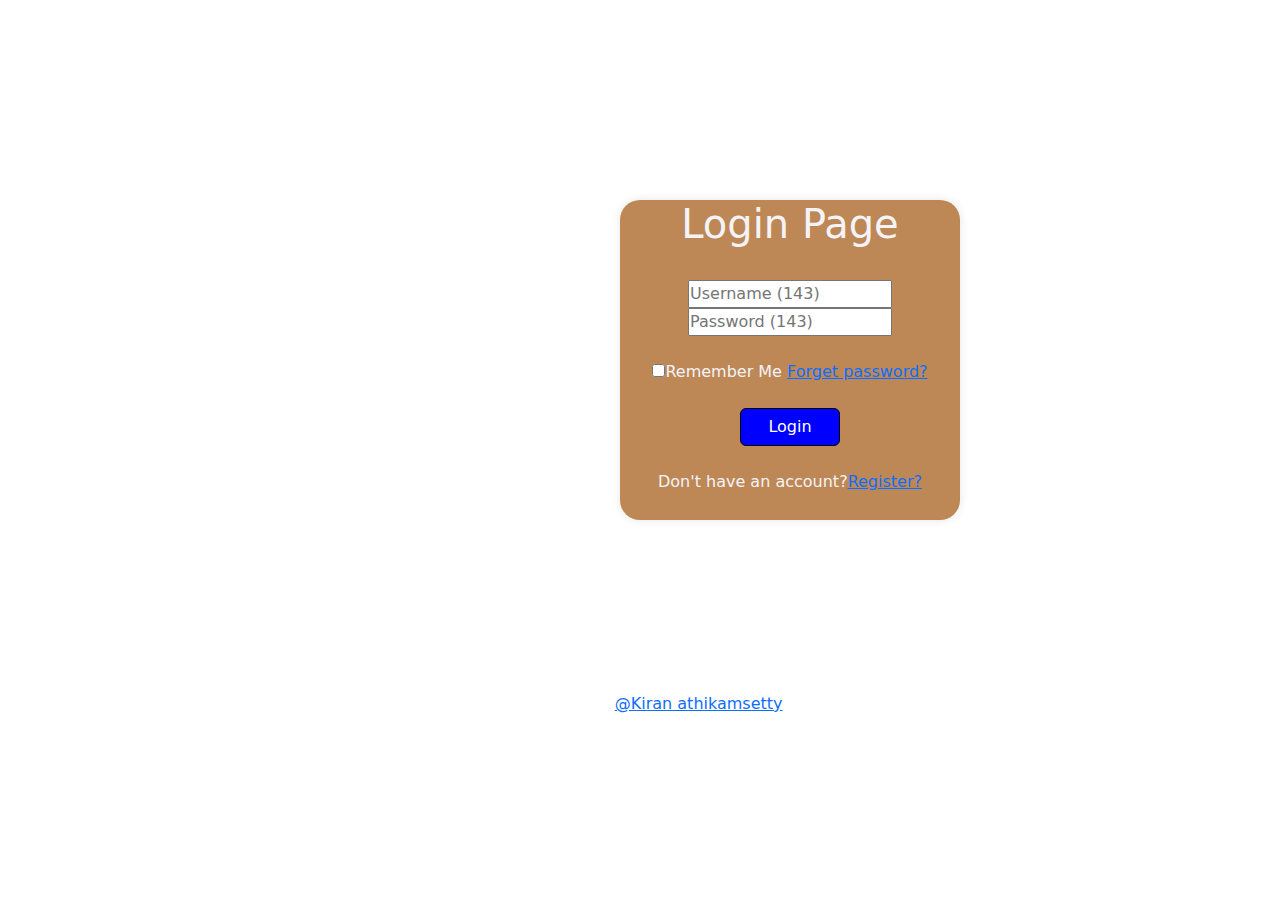
<file: index.html>
<!DOCTYPE html>
<html lang="en">

<head>
    <meta charset="UTF-8">
    <meta name="viewport" content="width=device-width, initial-scale=1.0">
    <title>Kittybank Login.in</title>
    <link href="https://cdn.jsdelivr.net/npm/bootstrap@5.3.3/dist/css/bootstrap.min.css" rel="stylesheet" integrity="sha384-QWTKZyjpPEjISv5WaRU9OFeRpok6YctnYmDr5pNlyT2bRjXh0JMhjY6hW+ALEwIH" crossorigin="anonymous">
    <link rel="stylesheet"href="styleindex.css"/>
    <link rel="stylesheet" href="https://cdnjs.cloudflare.com/ajax/libs/font-awesome/6.5.2/css/all.min.css" integrity="sha512-SnH5WK+bZxgPHs44uWIX+LLJAJ9/2PkPKZ5QiAj6Ta86w+fsb2TkcmfRyVX3pBnMFcV7oQPJkl9QevSCWr3W6A==" crossorigin="anonymous" referrerpolicy="no-referrer" />
    <link rel="icon"href="https://companieslogo.com/img/orig/KARURVYSYA.NS-2afed839.png?t=1720244492">
</head>

<body>
 
    <div class="login">
        
        <form onsubmit="result(event)">
         <h1>Login Page</h1><br/>

          <div class=" input">
            <input type="text" placeholder="Username (143)" id="user">
            <i class="fa-solid fa-id-badge"></i>
           </div>

           <div class="input"> 
          <input type="text" placeholder="Password (143)" id="pass">
          <i class="fa-solid fa-lock"></i>
           </div>

           <div class="Remember "><br/>
            <lable><input type="checkbox">Remember Me</lable>
            <a href="#">Forget password?</a>
          </div><br/>

          <button onclick ="result()" class="btn">Login</button>
          <div class="Register"><br/>
            <p>Don't have an account?<a href="#">Register?</a> </p>
          </div>

        </form>
    </div>

<!--footer-->
<footer id="footer">
  <h4 class="text-center">Kitty Bank Pvt.Ltd</h4>
      <div class="copyright text-center"><b>
         &copy; </b><b>   copyright  </b> <strong><span><b>  Bank transaction  </b> </span></strong> <b>   ALL Rights Reserved.Under RBI Gudielines... </b>
      </div>
   <div class="credit text-center">
       <b>  Designed by </b> <a href="#">   @Kiran athikamsetty </a>
   </div>
</footer>
<!--footer-->      


<script>

        function result(event){
                event.preventDefault(); // Prevent form submission
                let username = document.getElementById('user').value;
                //  alert(username);
                let password = document.getElementById('pass').value;
                // alert(password);
                if( username==143 && password==143){
                alert('Login successfully');
                window.location.href = "bank.html"; // Redirect to the dashboard  
  }
                  else if( username==143 && password==143){
                  alert('Please enter a valid details');
  }
                  else if( username!="" &&  password!=""){
                  alert('Enter a correct use name and password');
  }
                 else {
                  alert( 'Enter a valid details' )
  }
  
        }

</script>    
    
</body>
</html>
</file>
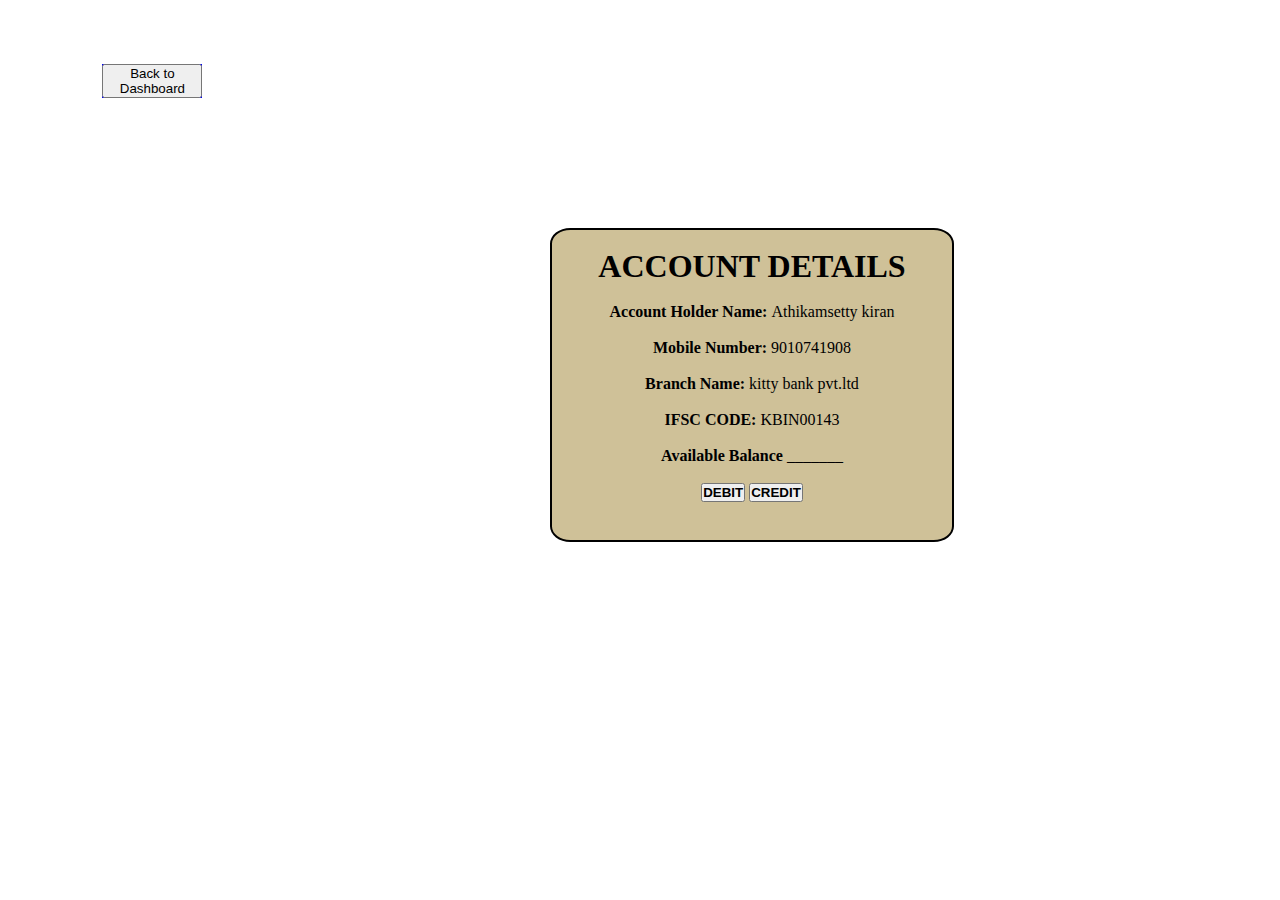
<file: account.html>
<!DOCTYPE html>
<html lang="en">

<head>
    <meta charset="UTF-8">
    <meta name="viewport" content="width=device-width, initial-scale=1.0">
    <title>Account Details</title>
    <link rel="stylesheet"href="style.css">
    <link rel="icon"href="https://companieslogo.com/img/orig/KARURVYSYA.NS-2afed839.png?t=1720244492">
    <script src="script.js"></script>
</head>


<body>
    <script src="script.js"></script>

<!--account-->    
      <body class="mainbody">
         <a href="bank.html"><div class="accountbutton"><button> Back to Dashboard </button></div></a>
            <div class="main"><br/>
                <h1>ACCOUNT DETAILS</h1><br/>
                <P><b>Account Holder Name: </b>Athikamsetty kiran</P><br/>
                <p><b>Mobile Number: </b>9010741908</p><br/>
                <p><b>Branch Name: </b>kitty bank pvt.ltd</p><br/>
                <p><b>IFSC CODE: </b>KBIN00143</p><br/>
                <p><b>Available Balance </b>_______</p><br/>
                <button id="deb"><b><b><b> DEBIT </b></b></b></button></b>
                <button id="cre"><b><b><b> CREDIT </b></b></b></button>
            </div>  





            
    <!--script-->
         
         <script>
             document.getElementById("deb").addEventListener("click", function debit(){
                 location.href="debit.html"
             })
             document.getElementById("cre").addEventListener("click", function credit(){
                 location.href="credit.html"
     
              })


     
document.addEventListener("DOMContentLoaded",()=>{
    let popupPin=document.querySelector("#popup2");
    let btnAcc =document.querySelector("#accbtn2");
    let verifyPin =document.querySelector("#verify2");

    btnAcc.addEventListener('click',()=>{
        popupPin.style.display='block';
        //alert("pin succesfull");
        //window.location="account.html";
    });

    verifyPin.addEventListener('click',()=>{
        let getInput=document.getElementById("numberInput2").value;
        let password= '143';

        if(password===getInput){
            alert("pin succesfull");
            window.location="debit.html";
        }
        else[
            alert("IncorrectPin, please try again")
        ]
    });
});








document.addEventListener("DOMContentLoaded",()=>{
    let popupPin=document.querySelector("#popup3");
    let btnAcc =document.querySelector("#accbtn3");
    let verifyPin =document.querySelector("#verify3");

    btnAcc.addEventListener('click',()=>{
        popupPin.style.display='block';
        //alert("pin succesfull");
        //window.location="account.html";
    });

    verifyPin.addEventListener('click',()=>{
        let getInput=document.getElementById("numberInput3").value;
        let password= '143';

        if(password===getInput){
            alert("pin succesfull");
            window.location="credit.html";
        }
        else[
            alert("IncorrectPin, please try again")
        ]
    });
});


         </script>

         <script src="script.js"></script>

     <!--script-->


    


<!--account-->          
    
</body>
</html>
</file>
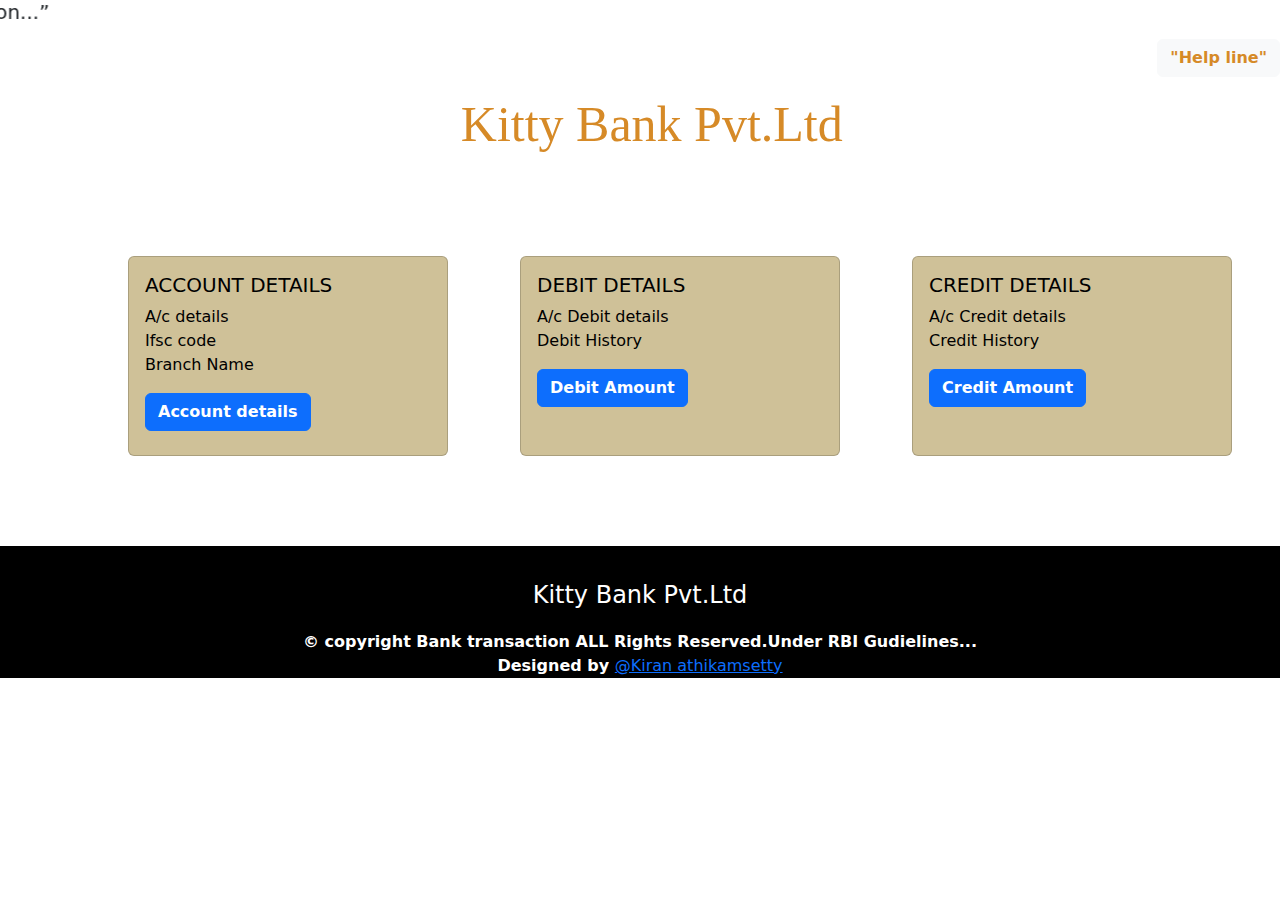
<file: bank.html>
<!DOCTYPE html>
<html lang="en">


<head>
    <meta charset="UTF-8">
    <meta name="viewport" content="width=device-width, initial-scale=1.0">
    <title>Bank transactions.com</title>
    <link href="https://cdn.jsdelivr.net/npm/bootstrap@5.3.3/dist/css/bootstrap.min.css" rel="stylesheet" integrity="sha384-QWTKZyjpPEjISv5WaRU9OFeRpok6YctnYmDr5pNlyT2bRjXh0JMhjY6hW+ALEwIH" crossorigin="anonymous">
    <script src="https://cdn.jsdelivr.net/npm/bootstrap@5.3.3/dist/js/bootstrap.bundle.min.js" integrity="sha384-YvpcrYf0tY3lHB60NNkmXc5s9fDVZLESaAA55NDzOxhy9GkcIdslK1eN7N6jIeHz" crossorigin="anonymous"></script>
    <link rel="stylesheet"href="style.css">
    <link rel="icon"href="https://companieslogo.com/img/orig/KARURVYSYA.NS-2afed839.png?t=1720244492">
    <link rel="stylesheet" href="https://cdnjs.cloudflare.com/ajax/libs/font-awesome/6.6.0/css/all.min.css" integrity="sha512-Kc323vGBEqzTmouAECnVceyQqyqdsSiqLQISBL29aUW4U/M7pSPA/gEUZQqv1cwx4OnYxTxve5UMg5GT6L4JJg==" crossorigin="anonymous" referrerpolicy="no-referrer" />
    <script src="script.js"></script>
  </head>


<body>
  <script src="script.js"></script>
  

  <!--index-->
     <body class="dashboard">
      <marquee direction="right"><h5 class="bankquotes">“...Leading the way in banking innovation...”</h5></marquee>
      <div class="btn btn-light float-end support">
        <i class="fa-solid fa-circle-info"></i> "Help line" 
      </div>


      <div id="popup" class="popup" style="display: none;">
        <h2>Verify your pin</h2>
        <input type="password" id="numberInput" class="inputbox" name="numberInput" placeholder="Enter your pin" min="1" max="100"><br><br>
        <button class="btn btn-primary" id="verify">Verify</button>
      </div>



      
        <h1 class="banktitle">Kitty Bank Pvt.Ltd</h1>
         <div class="cointainer-fluid mainpage">
            <div class="row">
                
                <div class="col-md-4 py-3 py-md-0">
                  <div class="card" style="background-color:  rgb(207, 193, 152); width:320px; height: 200px;">
                    <div class="card-body">
                      <h5 class="card-title">ACCOUNT DETAILS</details></h5>
                      <p class="card-text">A/c details<br/>Ifsc code<br/>Branch Name</p>
                       <a href="account.html"class="btn btn-primary"id="accbtn"><b> Account details </b></a>
                    </div>
                  </div>
                </div>





                <div class="col-md-4 py-3 py-md-0">
                  <div class="card" style="background-color: rgb(207, 193, 152); width:320px; height: 200px;">
                    <div class="card-body">
                      <h5 class="card-title">DEBIT DETAILS</h5>
                      <p class="card-text">A/c Debit details<br/> Debit History</p>

                      <div id="popup2" class="popup" style="display: none;">
                        <h2>Verify your pin</h2>
                        <input type="password" id="numberInput2" class="inputbox" name="NumberInput" placeholder="Enter your Pin">
                        <button class="btn-primary" id="verify2">Verify</button>
                      </div>

                      <a href="debit.html" class="btn btn-primary"id="accbtn2"><b> Debit Amount </b></a>

                     

                    </div>
                  </div>
                </div>




                
                <div class="col-md-4 py-3 py-md-0">
                    <div class="card" style="background-color:  rgb(207, 193, 152); width:320px; height: 200px;">
                      <div class="card-body">
                        <h5 class="card-title">CREDIT DETAILS</h5>
                        <p class="card-text">A/c Credit details<br/> Credit History</p>

                        <div id="popup3" class="popup" style="display: none;">
                          <h2>Verify your pin</h2>
                          <input type="password" id="numberInput3" class="inputbox" name="numberInput" placeholder="Enter your pin" min="1" max="100"><br><br>
                          <button class="btn btn-primary" id="verify3">Verify</button>
                        </div>

                        <a href="credit.html" class="btn btn-primary"id="accbtn3"><b> Credit Amount </b></a>
                      </div>
                    </div>
                  </div>

              </div>
          </div>
<!--index-->



<!--footer-->
<footer id="footer">
      <h4 class="text-center">Kitty Bank Pvt.Ltd</h4>
          <div class="copyright text-center"><b>
             &copy; </b><b>   copyright  </b> <strong><span><b>  Bank transaction  </b> </span></strong> <b>   ALL Rights Reserved.Under RBI Gudielines... </b>
          </div>
       <div class="credit text-center">
           <b>  Designed by </b> <a href="#">   @Kiran athikamsetty </a>
       </div>
</footer>
<!--footer-->  


         
       
    
</body>
</html>
</file>
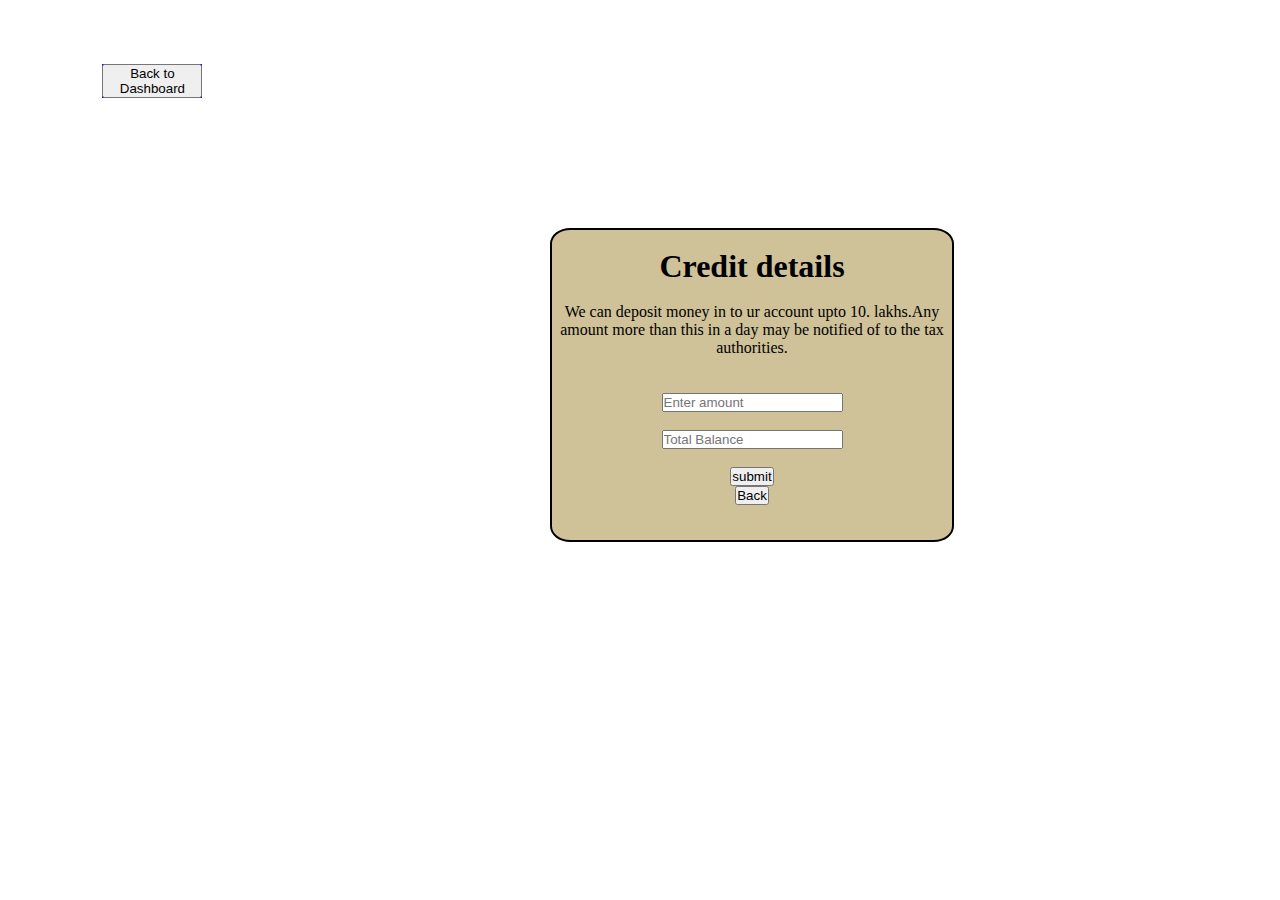
<file: credit.html>
<!DOCTYPE html>
<html lang="en">


<head>
    <meta charset="UTF-8">
    <meta name="viewport" content="width=device-width, initial-scale=1.0">
    <title>Credit details</title>
    <link rel="stylesheet"href="style.css"> 
    <script src="script.js"></script>
    <link rel="icon"href="https://companieslogo.com/img/orig/KARURVYSYA.NS-2afed839.png?t=1720244492">
</head>


<body>
    <body class=" main1">
        <a href="bank.html"><div class="debitbutton"> <button>Back to Dashboard</button></div></a>
        
          <div class="d main">
            <br/><h1>Credit details</h1><br/>
            <p>We can deposit money in to ur account upto 10. lakhs.Any amount more than this in a day may be notified of to the tax authorities.</p>
            <br/><br/><input type="number" id="creditamountrecived" placeholder="Enter amount"/><br/><br/>
            <input type="number" id="CreditBalance" placeholder="Total Balance"/><br/><br/>
            <input type="submit" value="submit" onclick="CreditTransaction()"/>
            <a href="account.html"><div class="button"><button>Back</button></div></a>
          </div>
    
</body>
</html>
</file>
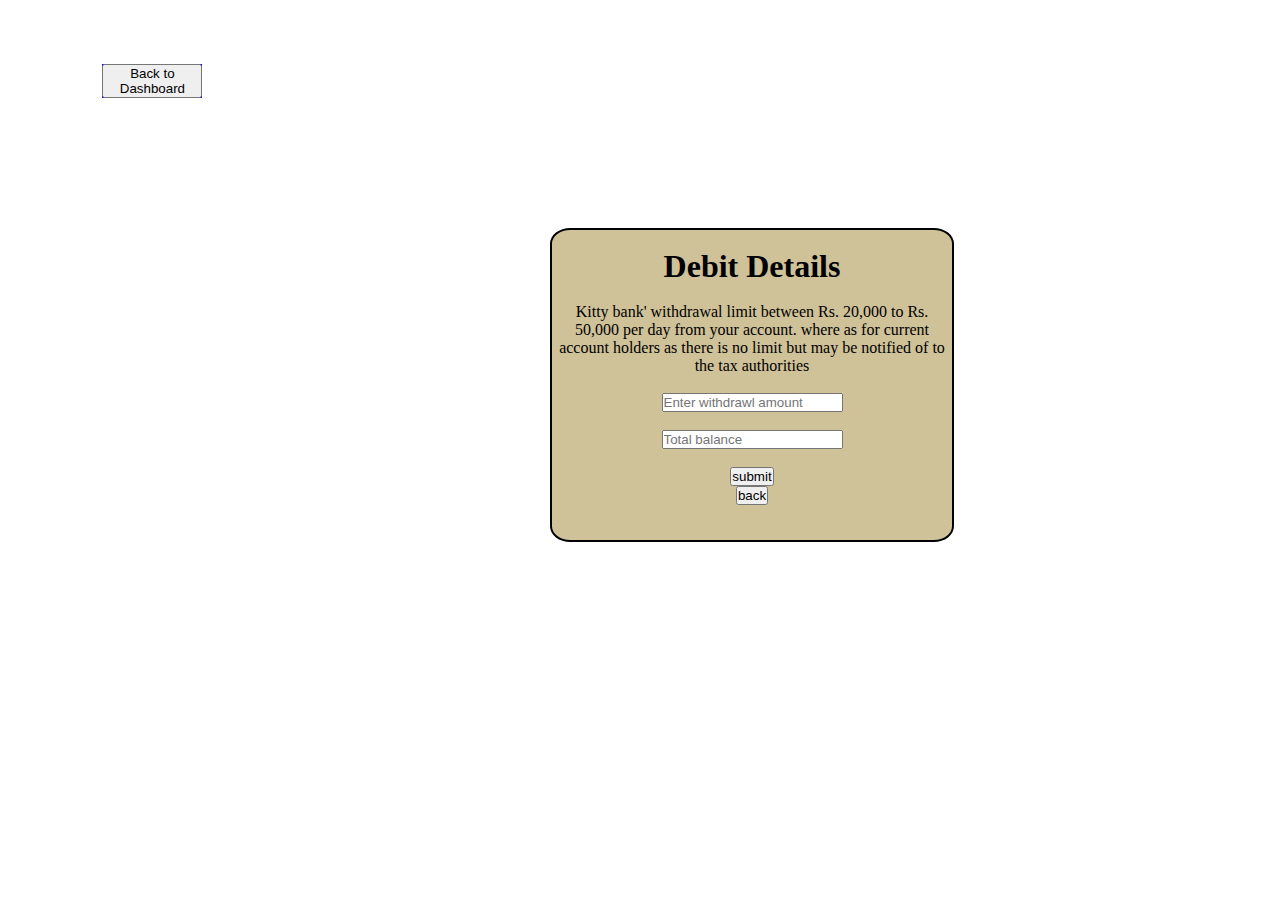
<file: debit.html>
<!DOCTYPE html>
<html lang="en">

<head>
    <meta charset="UTF-8">
    <meta name="viewport" content="width=device-width, initial-scale=1.0">
    <title>Debit details</title>
    <link rel="stylesheet"href="style.css">
    <script src="script.js"></script>
    <link rel="icon"href="https://companieslogo.com/img/orig/KARURVYSYA.NS-2afed839.png?t=1720244492">
</head>

<body>
    <body class=" main1">
        <a href="bank.html"><div class="debitbutton"><button>Back to Dashboard</button></div></a>

          <div class="d main">
              <br/><h1>Debit Details</h1><br/>
              <p>Kitty bank' withdrawal limit between Rs. 20,000 to Rs. 50,000 per day from your account. where as for current account holders as there is no limit but may be notified of to the tax authorities</p><br/>
              <input type="number" id="debitAmountRecived" placeholder="Enter withdrawl amount"/><br/><br/>
              <input type="number" id="debitbalance" placeholder="Total balance"/><br/><br/>
              <input type="submit" value="submit" onclick="debitTransaction()"/>
              <a href="account.html"><div class="button"><button>back</button></div></a>
          </div>

    
</body>
</html>
</file>
<file: styleindex.css>
*{
    margin: 0;
    padding: 0;
}

body{
    background-image: url("https://img.freepik.com/free-photo/flat-lay-beautiful-autumn-leaves-with-copy-space_23-2148769090.jpg?w=996&t=st=1723393379~exp=1723393979~hmac=c81dae1df8b806fa5923e14da5e618bfcae561c461f17121a5552f045d379523");
    background-position: center;
    background-repeat: no-repeat;
    background-size:cover;
    align-items: center;


}


.login{
    
    background-color: #bd8856;
    color: #fff;
    border-radius: 20px;
    box-shadow: 0 0 10px rgba(0, 0, 0, 0.1);
    height: 320px;
    width: 340px;
    margin-top: 200px;
    margin-left: 620px;
    box-sizing: content-box;
    text-align: center;
    box-shadow: 2px;
    color: rgb(244, 243, 247);
    justify-content: center;
    align-items: center;
    flex: auto;
    
}

.user{
    text-align: center;
    align-items: center;
    justify-items: center;
}

.btn{
    border-color: black;
    background-color: blue;
    color: #fff;
    width: 100px;
    
}
.btn:hover{
    background-color: green;
    border-color: black;
}


/*footer*/
#footer {
    width: 100%;
    background-color:transparent;
    margin-top: 5%;
    
}
#footer h4{
    color: white;
    padding-top: 35px;
}

.copyright{
    color: white;
    margin-top: 20px;
}
.credit {
    color: white;
}
/*footer*/
</file>
<file: style.css>
/*index*/
* {
    margin: 0;
    padding: 0;
}

.dashboard {
    background-image: url(https://images.pexels.com/photos/7130541/pexels-photo-7130541.jpeg?auto=compress&cs=tinysrgb&w=1260&h=750&dpr=1);
    background-repeat: no-repeat;
    background-size: cover;
}

.support {
    font-weight: bold;
    color: #d68a27;
    margin-top: 0%;
}

.banktitle {
    color: #d68a27;
    margin-left:36%;
    margin-top:55px;
    font-size: 50px;
    font-family: ✩░▒▓▆▅▃▂▁𝐓𝐲𝐩𝐞 𝐬𝐨𝐦𝐞𝐭𝐡𝐢𝐧𝐠 𝐭𝐨 𝐬𝐭𝐚𝐫𝐭▁▂▃▅▆▓▒░✩;
}

.mainpage {
    gap: 2%;
    margin-top: 8%;
    margin-left: 10%;
}

.card-body{
    color: black;
}

/*index*/



/*account*/
.mainbody{
      position: relative;
      display: inline;
      background-image: url(https://images.pexels.com/photos/7130541/pexels-photo-7130541.jpeg?auto=compress&cs=tinysrgb&w=1260&h=750&dpr=1);
      background-repeat: no-repeat;
      background-size:cover;
}

.main{
    border: 2px solid black; 
    width: 400px;
    text-align: center; 
    position: absolute;
    height: 310px;    
    justify-content: center;
    background-color: rgb(207, 193, 152);
    align-items: center;
    margin-top: 130px;
    margin-left: 550px;   
    border-radius: 5%; 
    color:rgb(0, 0, 0);
    
}

.accountbutton{
    margin-top: 5%;
    margin-left: 8%;
    color: aqua;
    font-weight: bold;
    border-color: black;
    background-color: blue;
    color: #6049c7;
    width: 100px; 
}




/*account*/




/*debit*/
.main1{
    position: relative;
    display: inline;
    background-image: url(https://images.pexels.com/photos/7130541/pexels-photo-7130541.jpeg?auto=compress&cs=tinysrgb&w=1260&h=750&dpr=1);
    background-repeat: no-repeat;
    background-size:cover;
}

.d main{
    border: 2px solid black; 
    width: 400px;
    text-align: center; 
    height: 310px;    
    justify-items: center;
    background-color: rgb(71, 139, 216);
    margin-top: 50px;
    margin-left: 480px;   
    border-radius: 16px; 
    color: #b1b6c3;

}

.d main input{
    padding-top:20px ;
}

.debitbutton{
    margin-top: 5%;
    margin-left: 8%;
    border-color: black;
    background-color: blue;
    color: #fff;
    width: 100px;
}
/*debit*/



/*credit*/
.main1{
    position: relative;
    display: inline;
    background-image: url(https://images.pexels.com/photos/7130541/pexels-photo-7130541.jpeg?auto=compress&cs=tinysrgb&w=1260&h=750&dpr=1);
    background-repeat: no-repeat;
    background-size:cover;
}

.d main{
    border: 2px solid black; 
    width: 400px;
    text-align: center; 
    height: 310px;    
    justify-items: center;
    background-color: rgb(71, 139, 216);
    margin-top: 50px;
    margin-left: 480px;   
    border-radius: 16px; 
    color: #b1b6c3;

}

.d main input{
    padding-top:20px ;
}

.debitbutton{
    margin-top: 5%;
    margin-left: 8%;
    border-color: black;
    background-color: blue;
    color: #fff;
    width: 100px;
}


/*credit*/




/*footer*/
#footer {
    width: 100%;
    background-color: black;
    margin-top: 7%;
    
}
#footer h4{
    color: white;
    padding-top: 35px;
}

.copyright{
    color: white;
    margin-top: 20px;
}
.credit {
    color: white;
}
/*footer*/


/*scriptpopup*/
.popup {
    position: fixed;
    left: 50%;
    top: 40%;
    transform: translate(-50%, -50%);
    border: 2px solid blue;
    background-color: white;
    border-radius: 5%;
    z-index: 999;
    padding: 20px;
    text-align: center;
}
.debitAmountReceived{
    padding-top: 0;
}

/*scriptpopup*/
</file>
